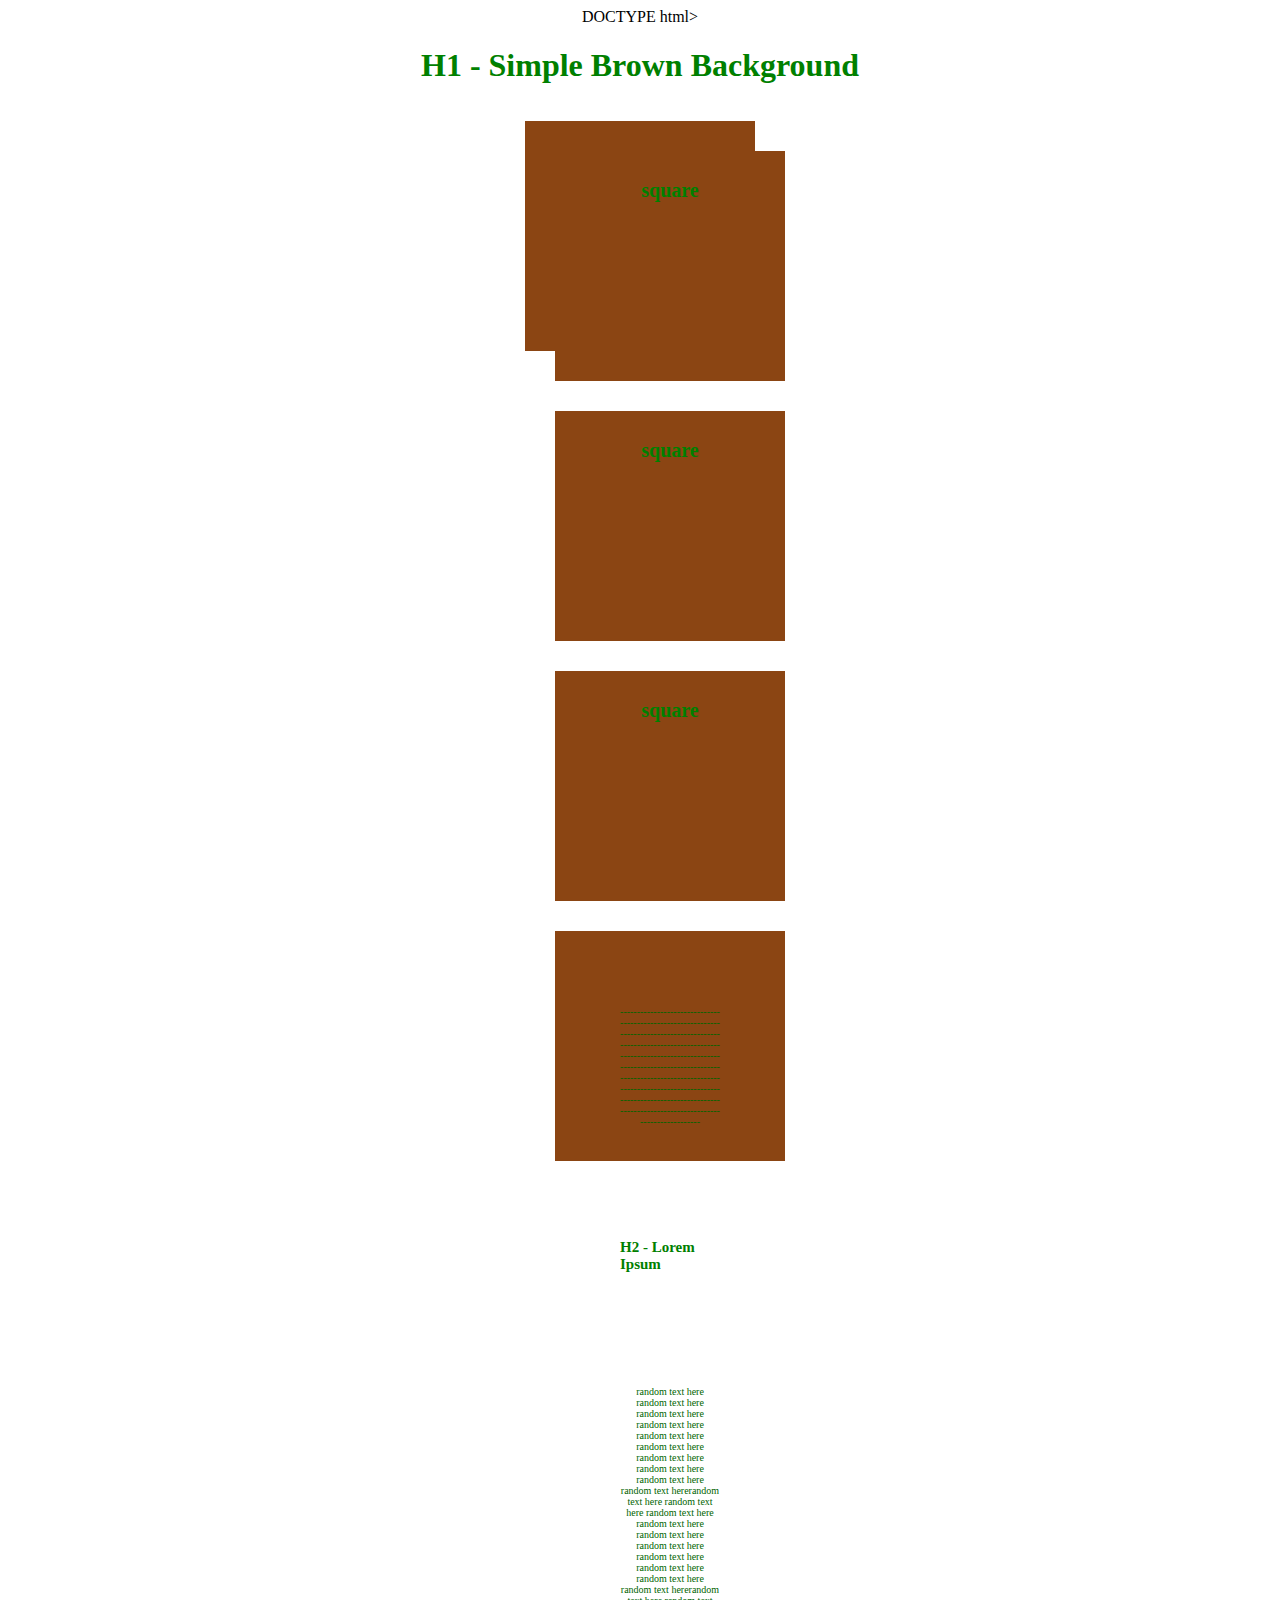
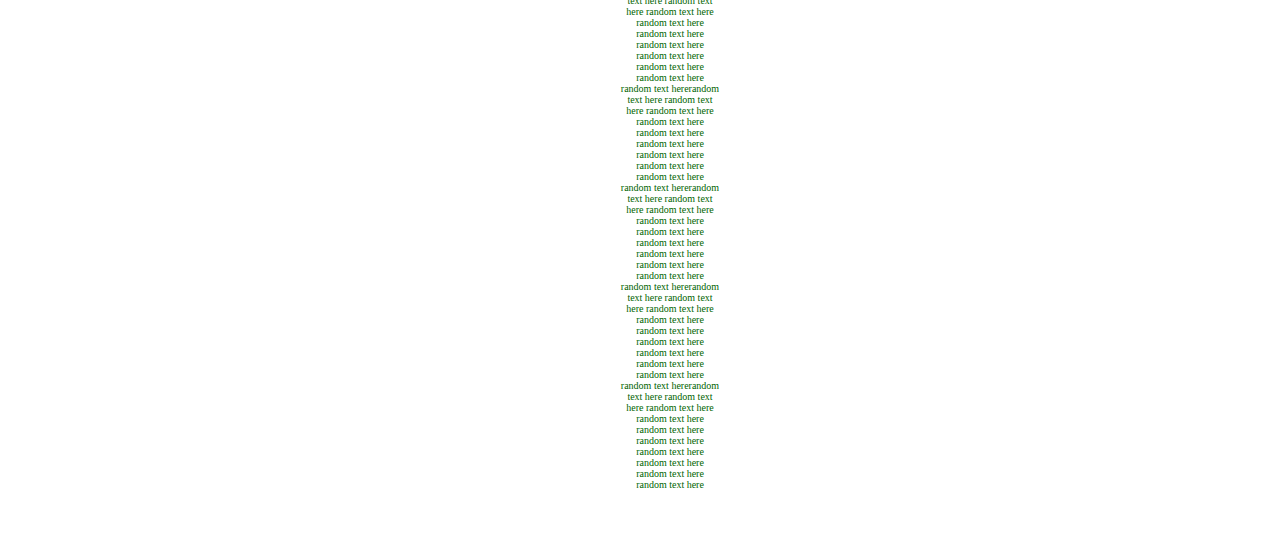
<file: index.html>
DOCTYPE html>
<html>

<head>
        <style>
                H1 {
                        color: green;
                }

                p {
                        color: darkgreen;
                        padding: 50px;
                }

                div {
                        display:inline-block; 
                        font-size: 10px; 
                        text-align: center; 
                        width: 200px; 
                        height: 200px; 
                        background-color: saddlebrown; 
                        margin: 15px; 
                        padding: 15px; 
                        border: 20px black 15px">     
                }

                body {
                        text-align: center;
                }
        </style>
</head>

<body>


        <H1 style="color: green">H1 - Simple Brown Background</h1>


        <div>

                <div style="display: inline-block; font-size: 10px; text-align: center; width: 200px; height: 200px; background-color: saddlebrown; margin: 15px; padding: 15px; border: 20px black 15px">
                        <h1>square</h1>
                </div>
                <div style="display: inline-block; font-size: 10px; text-align: center; width: 200px; height: 200px; background-color: saddlebrown; margin: 15px; padding: 15px; border: 20px black 15px">
                        <h1>square</h1>
                </div>
                <div style="display: inline-block; font-size: 10px; text-align: center; width: 200px; height: 200px; background-color: saddlebrown; margin: 15px; padding: 15px; border: 20px black 15px">
                        <h1>square</h1>
                </div>
                <div>
                        <p style="color: darkgreen">[base64]</p>
                        <h2 style="text-align: left; padding: 50px; color: green"> H2 - Lorem Ipsum </h2>

                        <p style="color: darkgreen; padding: 50px">random text here random text here random text here
                                random text here random text here random text here random text here random text here
                                random text here random text hererandom text here random text here random text here
                                random text here random text here random text here random text here random text here
                                random text here random text hererandom text here random text here random text here
                                random text here random text here random text here random text here random text here
                                random text here random text hererandom text here random text here random text here
                                random text here random text here random text here random text here random text here
                                random text here random text hererandom text here random text here random text here
                                random text here random text here random text here random text here random text here
                                random text here random text hererandom text here random text here random text here
                                random text here random text here random text here random text here random text here
                                random text here random text hererandom text here random text here random text here
                                random text here random text here random text here random text here random text here
                                random text here random text here</p>
</body>


</html><!
</file>
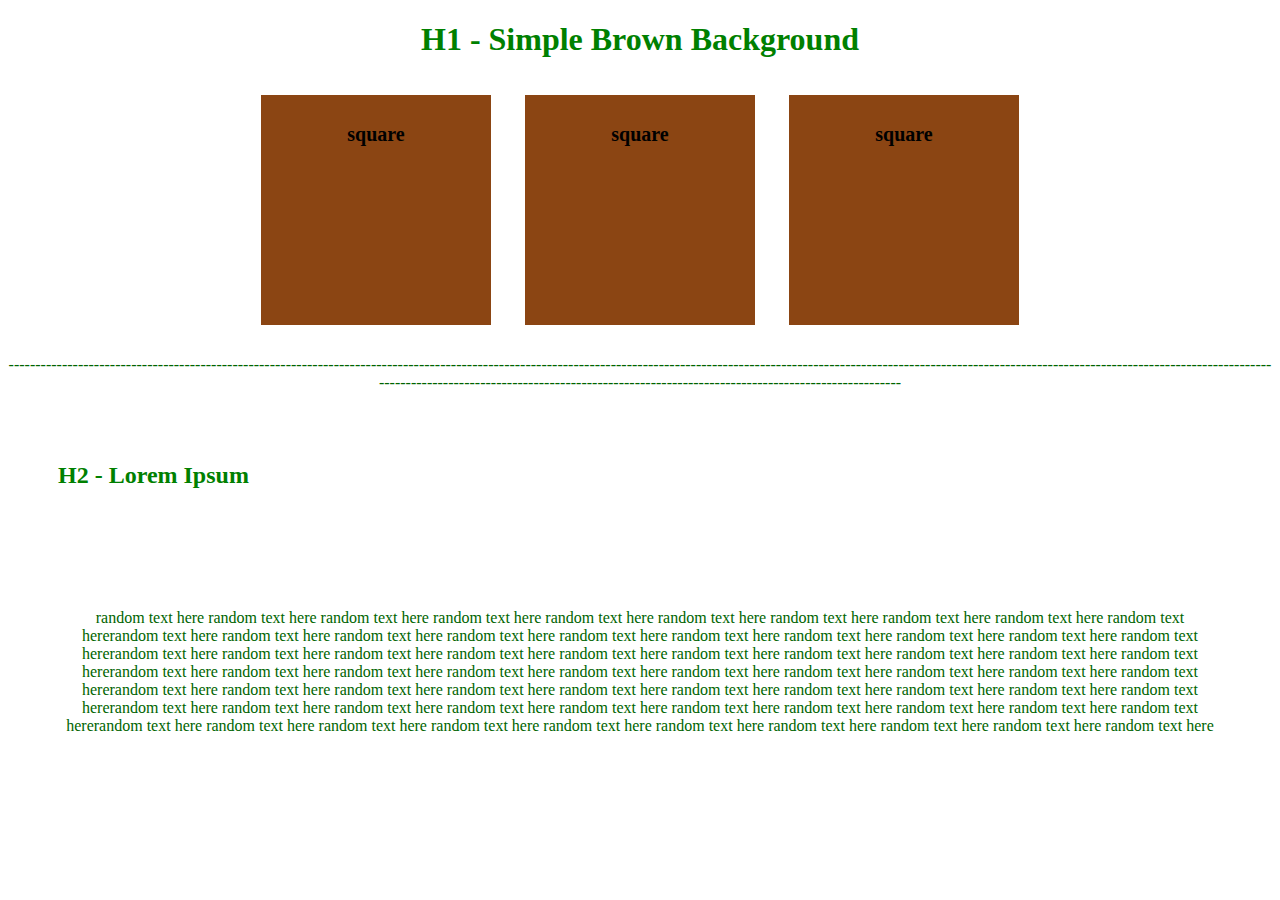
<file: H1.html>
<!DOCTYPE html>
<html>

<head>
    
</head>

<body style="text-align: center" >
    <h1 style="color: green" >H1 - Simple Brown Background</h1>
    
    
<div>
    
        <div style= "display: inline-block; font-size: 10px; text-align: center; width: 200px; height: 200px; background-color: saddlebrown; margin: 15px; padding: 15px; border: 20px black 15px">
                <h1>square</h1>
        </div>
    <div style="display: inline-block; font-size: 10px; text-align: center; width: 200px; height: 200px; background-color: saddlebrown; margin: 15px; padding: 15px; border: 20px black 15px">
            <h1>square</h1>
    </div>
    
    <div style="display: inline-block; font-size: 10px; text-align: center; width: 200px; height: 200px; background-color: saddlebrown; margin: 15px; padding: 15px; border: 20px black 15px">
            <h1>square</h1>
    </div>
<div>
    <p style= "color: darkgreen" >[base64]</p>
    <h2 style="text-align: left; padding: 50px; color: green" >  H2 - Lorem Ipsum </h2>
    
    <p style= "color: darkgreen; padding: 50px">random text here random text here random text here random text here random text here random text here random text here random text here random text here random text hererandom text here random text here random text here random text here random text here random text here random text here random text here random text here random text hererandom text here random text here random text here random text here random text here random text here random text here random text here random text here random text hererandom text here random text here random text here random text here random text here random text here random text here random text here random text here random text hererandom text here random text here random text here random text here random text here random text here random text here random text here random text here random text hererandom text here random text here random text here random text here random text here random text here random text here random text here random text here random text hererandom text here random text here random text here random text here random text here random text here random text here random text here random text here random text here</p>
</body>


</html>
</file>
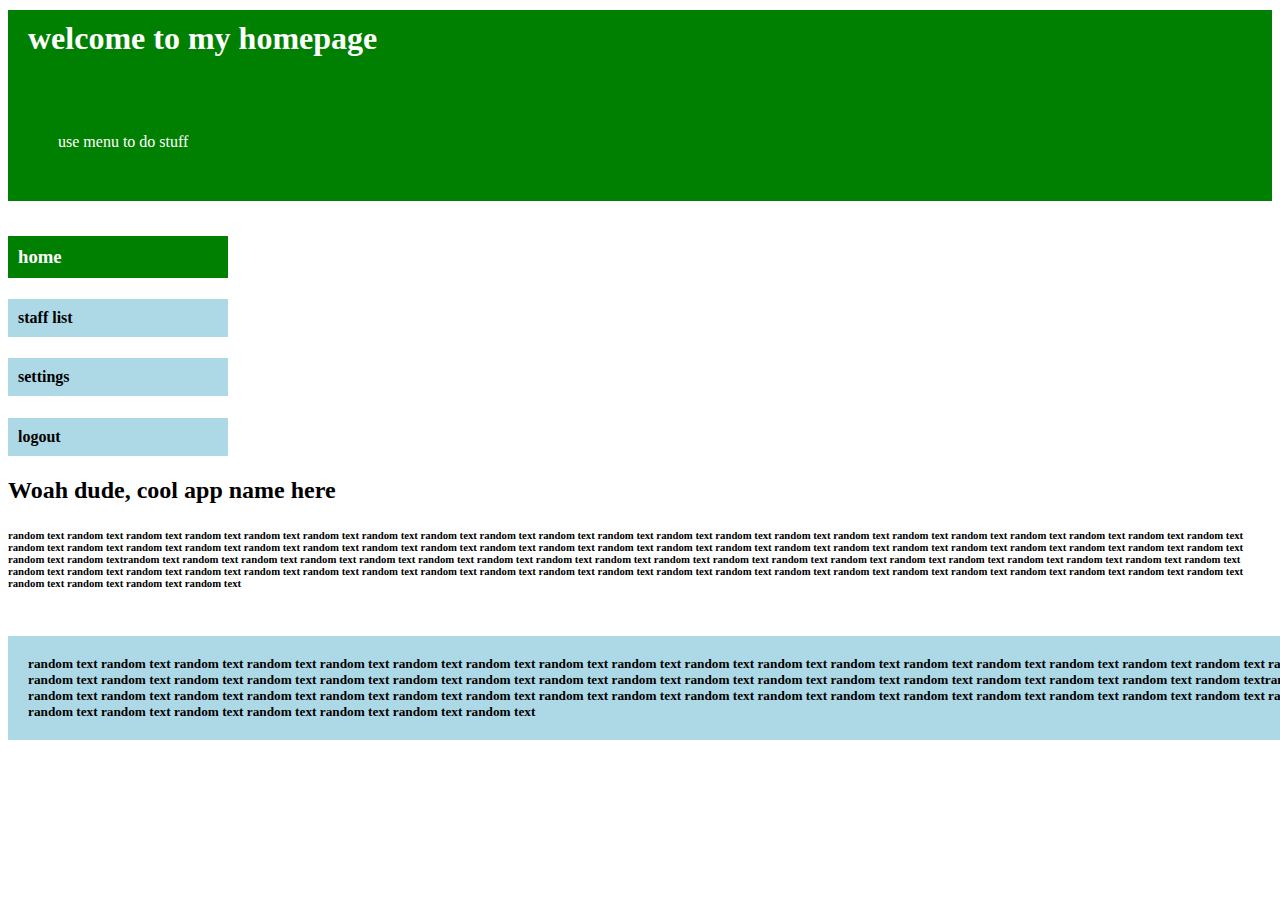
<file: index.1.html>
<!DOCTYPE html>
<html>
        <style>
        h1{
                background-color: green;
                padding: 10px;
                margin: 10px;
                color: white;
        
                
        }
      
        h3{
                background-color: green;
                width: 200px;
                padding: 10px;
                color: white;
        }
        p{ 
                padding: 50px;
                color: white;
        }
        h4{
                width: 200px;
                background-color: lightblue;
                padding: 10px;
        }
        h5{
                padding: 20px;
                background-color: lightblue;
                width: 2000px;
        }
        </style>
<head>
        <div style = "background-color: green">
        <h1>
                welcome to my homepage
        </h1>
        <p> use menu to do stuff</p>
        </div>
              
</head>
<body >
                <div style="display:inline-block;">
        
                                <div>
                                        <h3> home </h3>        
                                        <h4> staff list </h4>
                                        <h4> settings </h4>
                                        <h4> logout </h4>
                                </div>
                
                                <div>
                                        <h2> Woah dude, cool app name here  </h2>
                                        <h6>random text random text random text random text random text random text random text random text random text random text random text random text random text random text random text random text random text random text random text random text random text random text random text random text random text random text random text random text random text random text random text random text random text random text random text random text random text random text random text random text random text random text random text random textrandom text random text random text random text random text random text random text random text random text random text random text random text random text random text random text random text random text random text random text random text random text random text random text random text random text random text random text random text random text random text random text random text random text random text random text random text random text random text random text random text random text random text random text random text</h6>                      
                                </div>
                        </div>
                                <h5> random text random text random text random text random text random text random text random text random text random text random text random text random text random text random text random text random text random text random text random text random text random text random text random text random text random text random text random text random text random text random text random text random text random text random text random text random text random text random text random text random text random text random text random textrandom text random text random text random text random text random text random text random text random text random text random text random text random text random text random text random text random text random text random text random text random text random text random text random text random text random text random text random text random text random text random text random text random text random text random text random text random text random text random text random text random text random text random text random text  </h5>
                
</body>
</html>
</file>
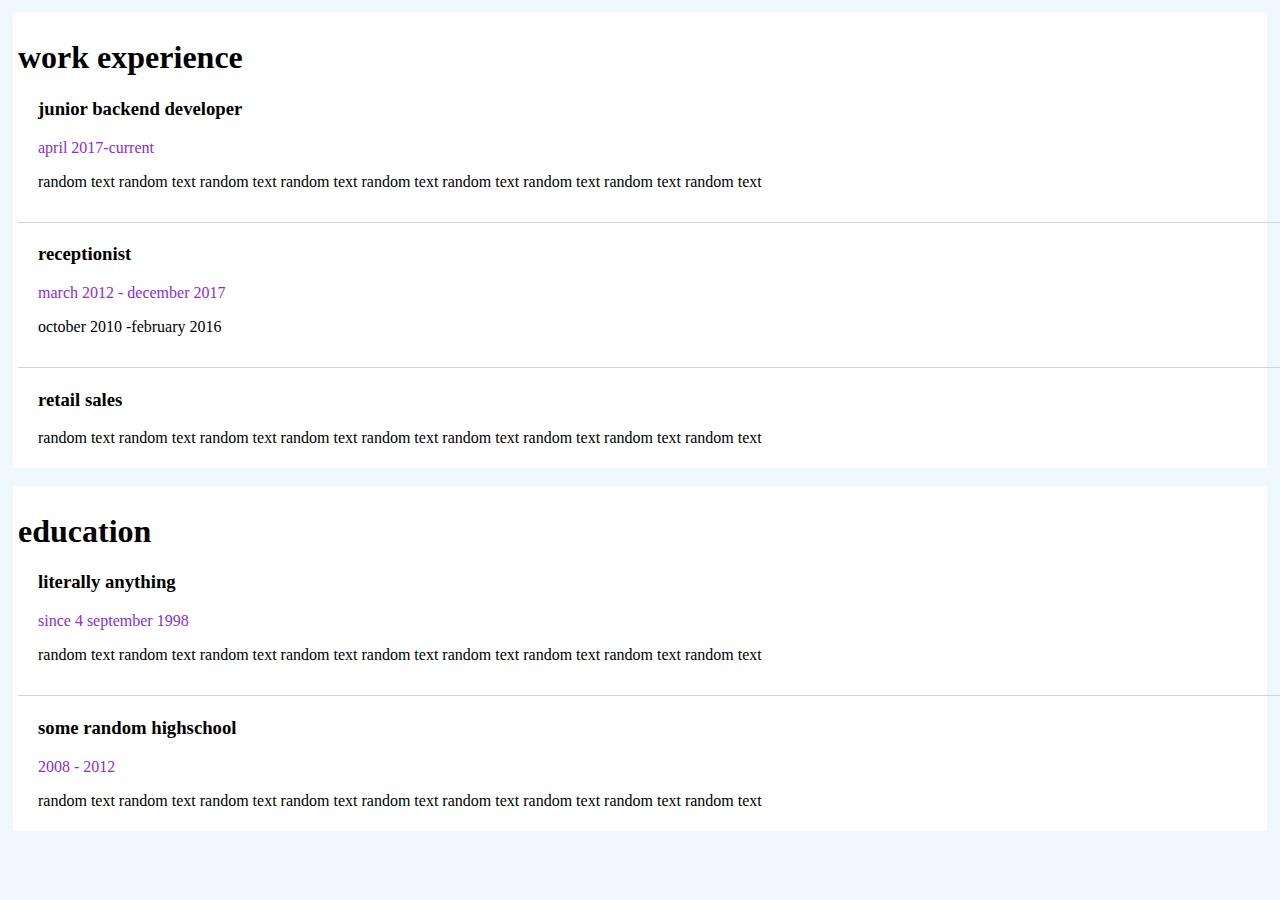
<file: practice_task_part1.html>
<!doctype <!DOCTYPE html>
<html>
<head>
    <style>
        body {
          background-color: aliceblue;  
          padding: 5px;
          
        }
        .box {
            background-color: white;
            padding: 5px;
           
        }
        .date{
            color: blueviolet
        }
        .rule {
            color: lightgray
        }
        .subheading{
            padding-left: 20px;
        }
        .date{
            padding-left: 20px;
        }
        .text{
            padding-left: 20px;
        }
    
    </style>
</head>
<body>
    
        <div class="box">
            <div class= "heading">
                <h1>work experience</h1>

            </div>
            <div class="subheading">
                <h3>junior backend developer</h3>

            </div>
            <div class= "date">
                <p>april 2017-current</p>

            </div>
            <div class="text">
                <p>random text random text random text random text random text random text random text random text random text</p>

            </div>
            <div class = "rule">
                    <P>[base64]</P>
            </div>
              <div class="subheading">
                <h3>receptionist</h3>

            </div>
            <div class= "date">
                <p>march 2012 - december 2017</p>

            </div>
            <div class="text">
                <p>october 2010 -february 2016 </p>

            </div>
            <div class = "rule">
                    <P>[base64]</P>
              

            </div>
              <div class="subheading">
                <h3>retail sales</h3>

            </div>
            <div class= "date">
                <p></p>

            </div>
            <div class="text">
                <p>random text random text random text random text random text random text random text random text random text</p>

            </div>
        </div>

<br>

        <div class="box">
             <div class= "heading">
                <h1>education</h1>

            </div>
            <div class="subheading">
                <h3>literally anything </h3>

            </div>
            <div class= "date">
                <p>since 4 september 1998</p>

            </div>
            <div class="text">
                <p>random text random text random text random text random text random text random text random text random text</p>

            </div>
            <div class = "rule">
                    <P>[base64]</P>
            </div>
           
              <div class="subheading">
                <h3>some random highschool</h3>

            </div>
            <div class= "date">
                <p>2008 - 2012</p>

            </div>
            <div class="text">
                <p>random text random text random text random text random text random text random text random text random text</p>

            </div>
        </div>
    
</body>
</html>
</file>
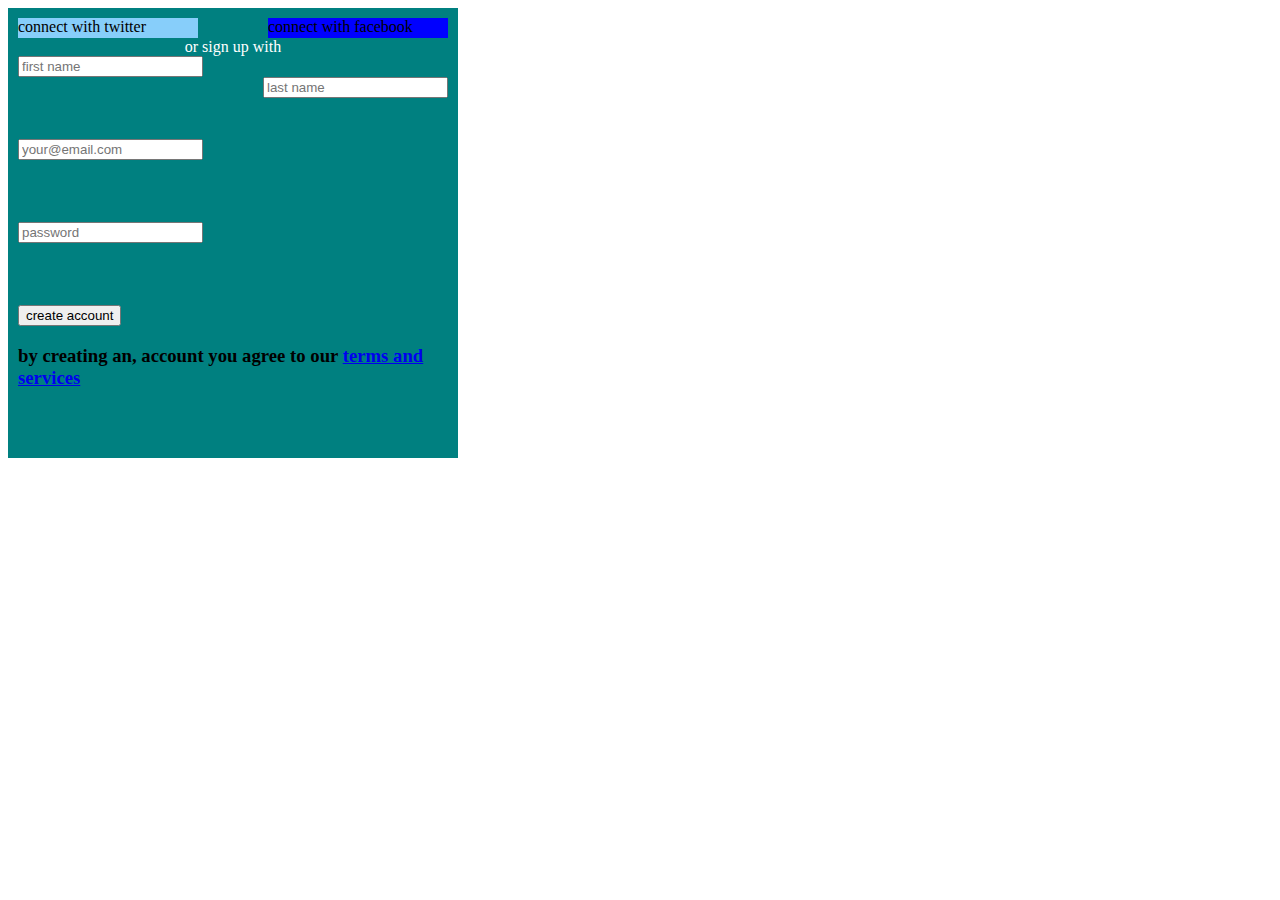
<file: signinscreen.html>
<!doctype <!DOCTYPE html>
<html>

<head>
    <style>
        .background {
            background-color: teal;
            width: 450px;
            height: 450px;
        }
        .link {
            padding: 10px;
        }
        .facebook {
            width: 180px;
            background: blue;
            float: right;
            height: 20px;
        }
        .twitter {
            width: 180px;
            background: lightskyblue;
            height: 20px;
        }
        .sign_up {
            text-align: center;
            color: white;
        }
        .last_name {
            float: right;
        }
        .gap {
            color: teal;
        }
        .login {
            background: green;
            padding: 20px;
            width: 300;
        }
        .body {
            box-sizing: border-box;
        }
    </style>
</head>
<body>
    <div class="background">
        <div class="link">
            <div class="facebook">
                connect with facebook
            </div>
            <div class="twitter">
                connect with twitter
            </div>
            <div class="sign_up">
                or sign up with
            </div>
            <div class="name">
                <div class="first_name">
                    <input type="text" name="first name" placeholder="first name">
                </div>
                <div class="last_name">
                    <input type="text" name="last name" placeholder="last name">
                </div>
            </div>
            <div class= "gap">
                <h6>this is the only way i know how to put gaps between the boxes</h6>
            </div>
            <div class="email">
                <input type="text" name="email" placeholder="your@email.com"><br>
            </div>
            <div class= "gap">
                <h6>this is the only way i know how to put gaps between the boxes</h6>
            </div>
            <div class="pass">
                <input type="password" name="password" placeholder="password"><br>
            </div>
            <div class= "gap">
                <h6>this is the only way i know how to put gaps between the boxes</h6>
            </div>
            <div class=register>
                <input type="submit" value="create account" class="create account"> <br>
            </div>
            <h3>by creating an, account you agree to our <a href="#">terms and services</a></h3>
        </div>
    </div>
</body>
</html>
</file>
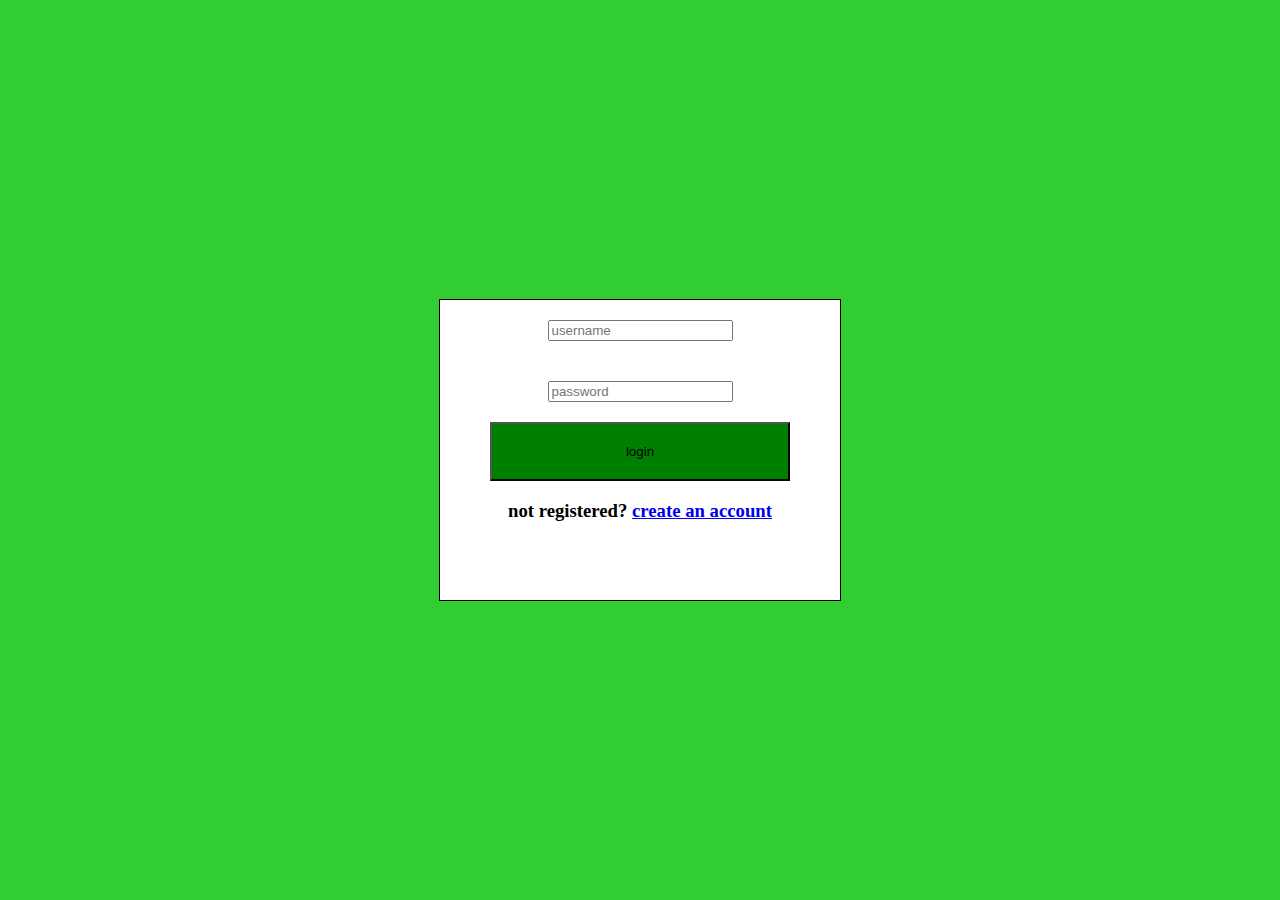
<file: UserPassword.html>
<!doctype <!DOCTYPE html>
<html>
<head>
 <style>
body{
    background-color: limegreen; 
    text-align: center    
} 
.border{
    height: 300px;
    width: 400px;
    background:white; 
    border: black solid 1px;
    text-align: center;
    position: absolute;
    left: 50%;
    top: 50%;
    transform: translate(-50%, -50%)
}
.pass{
    padding: 20px
}
.user{
    padding: 20px
}
.login{
    background: green;
    padding: 20px;
    width: 300;

}


 </style>
</head>
<body>
    <div>
        <div class="border">
            <div class="user">
                    <input type="text" name="username" placeholder="username"><br>
            </div>
            <div class="pass">
                    <input type="password" name="password" placeholder="password"><br>
            </div>
            <div>
            <input type="submit" value="login" class="login"> <br>

            </div class= register>
            <h3>not registered? <a href="#">create an account</a></h3>
            <div>

            </div>
        </div>
    </div>
</body>
</html>
</file>
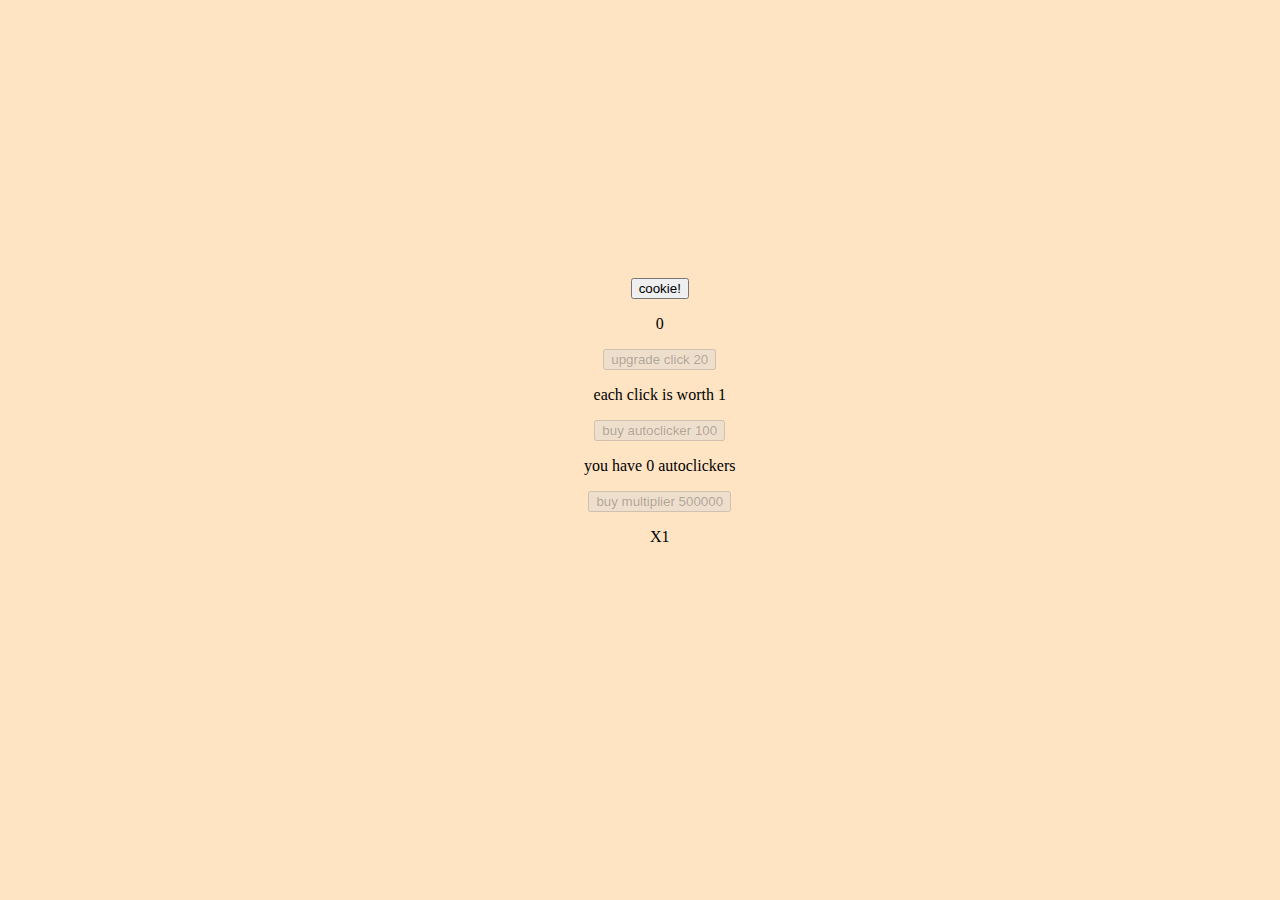
<file: term2/cookie.html>
<html lang="en">

<head>

    <meta charset="UTF-8">

    <meta name="viewport" content="width=device-width, initial-scale=1.0">

    <meta http-equiv="X-UA-Compatible" content="ie=edge">

    <title>Document</title>

    <link href="Cstyles.css" rel="stylesheet">

</head>

<body>


    <div class="cookie_button_space">
        <input class="cookie" id="cookie" type="button"value ="cookie!">
        <div id= "cookienumber">
            <p>0</p>
        </div>
    </div>
    <div class= "upgrade_button_space">
        <input class="upgrade" id="upgrade" type="button"value ="upgrade 20">
        <div id= "upgradenumber">
            <p>each click is worth 1</p>
        </div>
    </div>
    <div class= "autoclicker_button_space">
        <input class="autoclicker" id="autoclicker" type="button"value ="autoclicker 100">
        <div id= "autoclickernumber">
            <p>you have 0 autoclickers</p>
        </div>
    </div>
    <div class= "multiplier_button_space">
        <input class="multiplier" id="multiplier" type="button"value ="multiplier 500000">
    </div>         
    <div id= "multipliernumber">
        <p>X1</p>
    </div>
            


    
    <script src="Cscripts.js"></script>

</body>

</html>
</file>
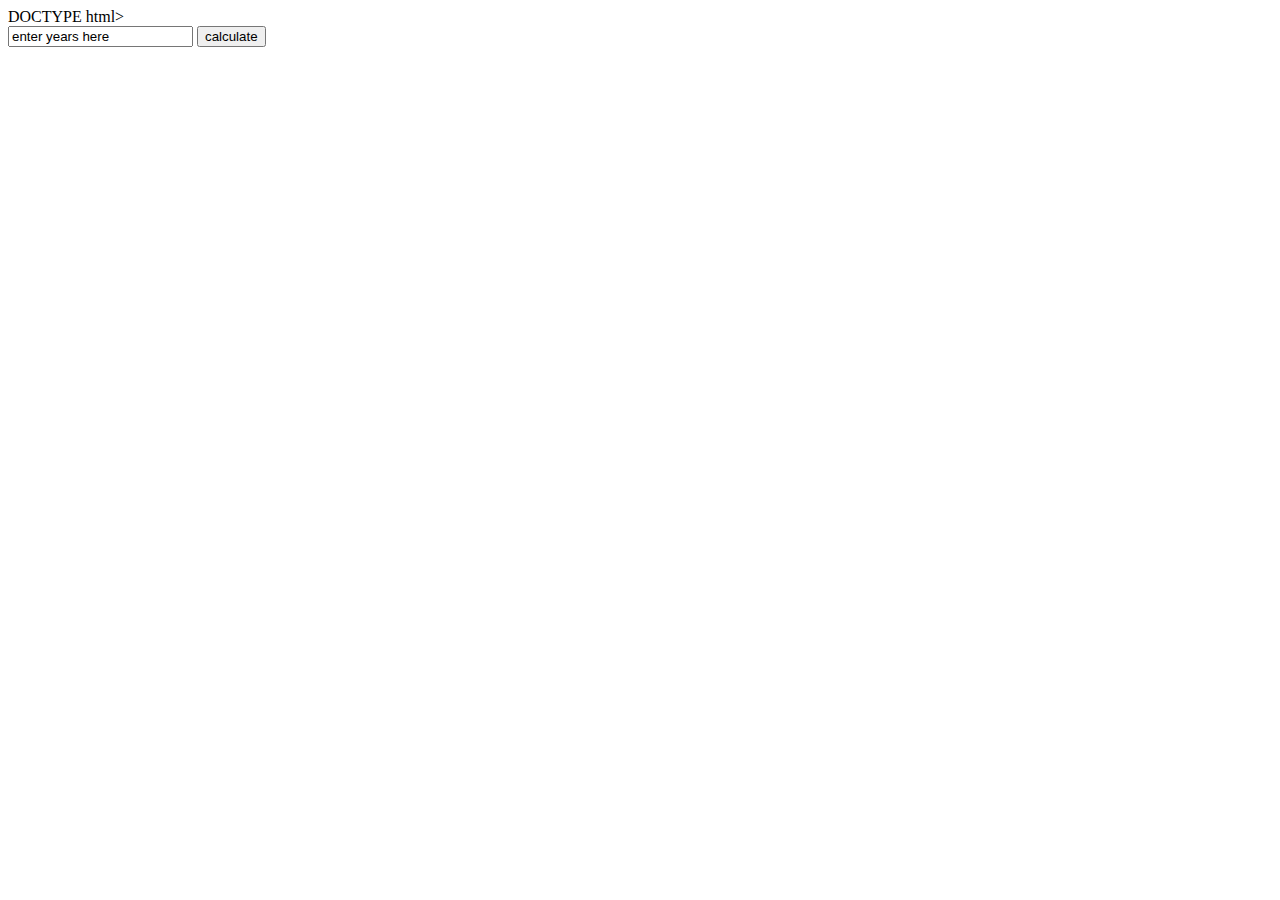
<file: term2/dogyears.html>
DOCTYPE html>

<html lang="en">

<head>

    <meta charset="UTF-8">

    <meta name="viewport" content="width=device-width, initial-scale=1.0">

    <meta http-equiv="X-UA-Compatible" content="ie=edge">

    <title>Document</title>

    <link href="dystyles.css" rel="text/stylesheet">

</head>

<body>

    

    <div class="container">

        <div class="center">
            <input id="humanyears" type="text" value="enter years here">
            <input id="button" type="button"value ="calculate"> 


        </div>

    </div>

    <script src="dyscript.js"></script>

</body>

</html>
</file>
<file: term2/Cstyles.css>
body{
    position: absolute;
    left: 45%;
    top: 30%;
    background-color: bisque;
    text-align: center;
    display: inline-block;
}
</file>
